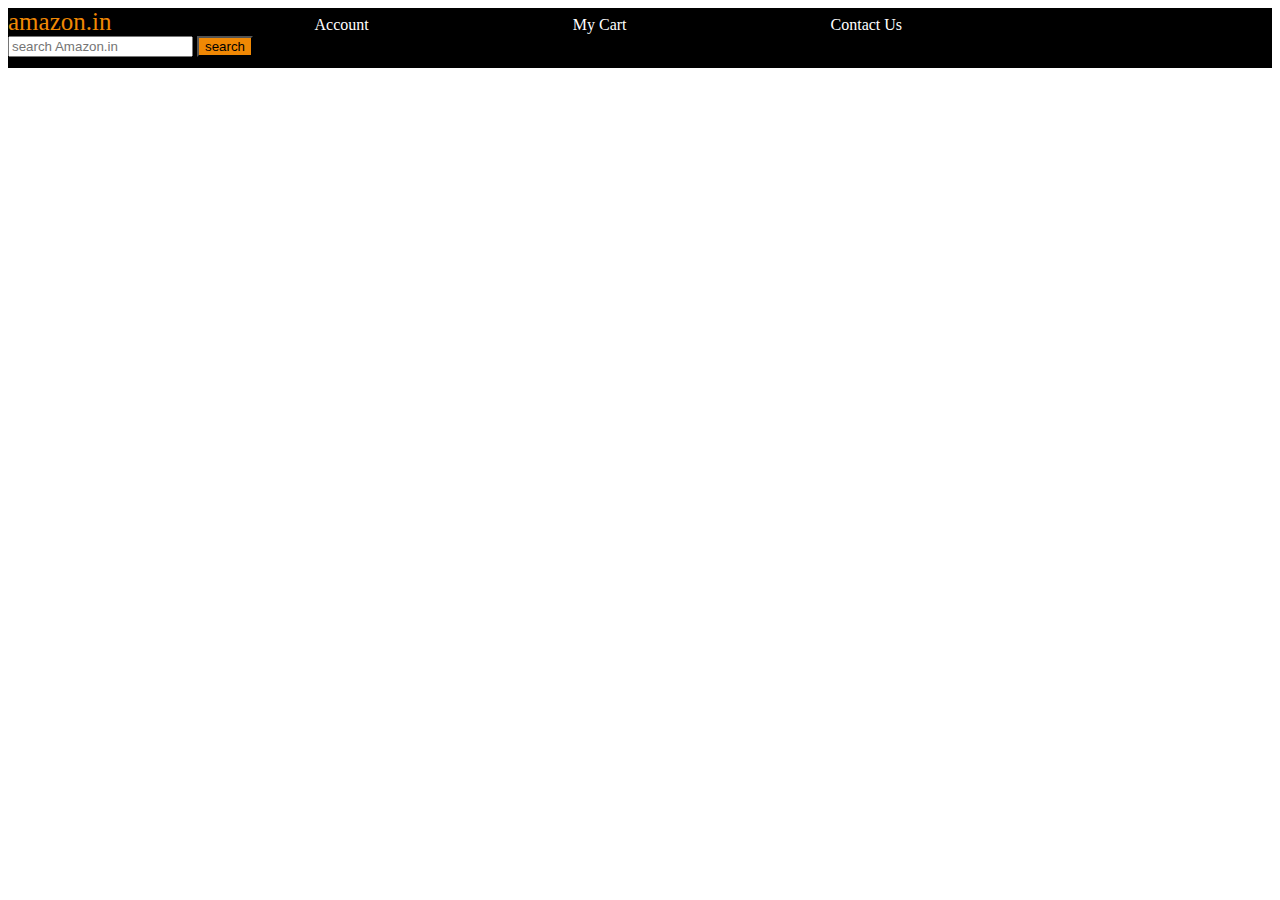
<file: Index/index.html>
<!DOCTYPE html>
<html>
<head>
	<meta charset="utf-8">
	<meta name="viewport" content="width=device-width, initial-scale=1">
	<title>
		
	</title>
	<link rel="stylesheet" type="text/css" href="style.css">
</head>
<body>
	<div class="navbar">
     <a id="logo">amazon.in</a>		
     <a href="#">Account</a>
     <a href="#">My Cart</a>
     <a href="#">Contact Us</a>
    
     	<input type="" name="" placeholder="search Amazon.in">
     	<button>search</button>
     
	</div>
<!-- <div>div1</div>
<div>div2</div> -->
<!-- <div>div3</div> -->
</body>
</html>
</file>
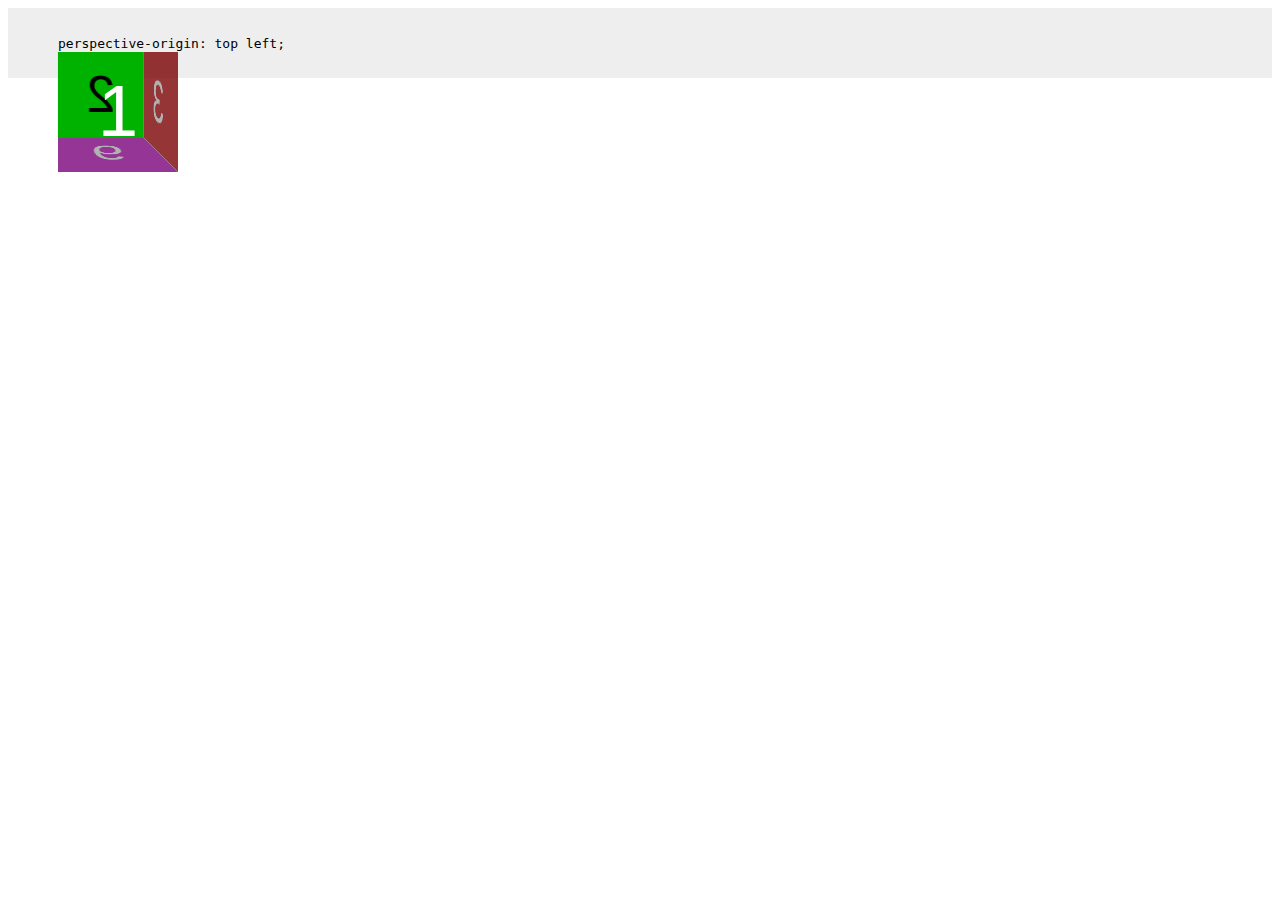
<file: 3 Dimension/3d.html>
<!DOCTYPE html>
<html>
<head>
  <meta charset="utf-8">
  <meta name="viewport" content="width=device-width, initial-scale=1">
  <title></title>
  <link rel="stylesheet" type="text/css" href="3d.css">
</head>
<body>
<section>
  <figure>
    <figcaption><code>perspective-origin: top left;</code></figcaption>
    <div class="container">
      <div class="cube potl">
        <div class="face front">1</div>
        <div class="face back">2</div>
        <div class="face right">3</div>
        <div class="face left">4</div>
        <div class="face top">5</div>
        <div class="face bottom">6</div>
      </div>
    </div>
  </figure>

  <!-- <figure>
    <figcaption><code>perspective-origin: top;</code></figcaption>
    <div class="container">
      <div class="cube potm">
        <div class="face front">1</div>
        <div class="face back">2</div>
        <div class="face right">3</div>
        <div class="face left">4</div>
        <div class="face top">5</div>
        <div class="face bottom">6</div>
      </div>
    </div>
  </figure> -->

  <!-- <figure>
    <figcaption><code>perspective-origin: top right;</code></figcaption>
    <div class="container">
      <div class="cube potr">
        <div class="face front">1</div>
        <div class="face back">2</div>
        <div class="face right">3</div>
        <div class="face left">4</div>
        <div class="face top">5</div>
        <div class="face bottom">6</div>
      </div>
    </div>
  </figure>

  <figure>
    <figcaption><code>perspective-origin: left;</code></figcaption>
    <div class="container">
      <div class="cube poml">
        <div class="face front">1</div>
        <div class="face back">2</div>
        <div class="face right">3</div>
        <div class="face left">4</div>
        <div class="face top">5</div>
        <div class="face bottom">6</div>
      </div>
    </div>
  </figure>

  <figure>
    <figcaption><code>perspective-origin: 50% 50%;</code></figcaption>
    <div class="container">
      <div class="cube pomm">
        <div class="face front">1</div>
        <div class="face back">2</div>
        <div class="face right">3</div>
        <div class="face left">4</div>
        <div class="face top">5</div>
        <div class="face bottom">6</div>
      </div>
    </div>
  </figure>

  <figure>
    <figcaption><code>perspective-origin: right;</code></figcaption>
    <div class="container">
      <div class="cube pomr">
        <div class="face front">1</div>
        <div class="face back">2</div>
        <div class="face right">3</div>
        <div class="face left">4</div>
        <div class="face top">5</div>
        <div class="face bottom">6</div>
      </div>
    </div>
  </figure> -->

  <!-- <figure>
    <figcaption><code>perspective-origin: bottom left;</code></figcaption>
    <div class="container">
      <div class="cube pobl">
        <div class="face front">1</div>
        <div class="face back">2</div>
        <div class="face right">3</div>
        <div class="face left">4</div>
        <div class="face top">5</div>
        <div class="face bottom">6</div>
      </div>
    </div>
  </figure>

  <figure>
    <figcaption><code>perspective-origin: bottom;</code></figcaption>
    <div class="container">
      <div class="cube pobm">
        <div class="face front">1</div>
        <div class="face back">2</div>
        <div class="face right">3</div>
        <div class="face left">4</div>
        <div class="face top">5</div>
        <div class="face bottom">6</div>
      </div>
    </div>
  </figure>

  <figure>
    <figcaption><code>perspective-origin: bottom right;</code></figcaption>
    <div class="container">
      <div class="cube pobr">
        <div class="face front">1</div>
        <div class="face back">2</div>
        <div class="face right">3</div>
        <div class="face left">4</div>
        <div class="face top">5</div>
        <div class="face bottom">6</div>
      </div>
    </div>
  </figure>

  <figure>
    <figcaption><code>perspective-origin: -200% -200%;</code></figcaption>
    <div class="container">
      <div class="cube po200200neg">
        <div class="face front">1</div>
        <div class="face back">2</div>
        <div class="face right">3</div>
        <div class="face left">4</div>
        <div class="face top">5</div>
        <div class="face bottom">6</div>
      </div>
    </div>
  </figure>

  <figure>
    <figcaption><code>perspective-origin: 200% 200%;</code></figcaption>
    <div class="container">
      <div class="cube po200200pos">
        <div class="face front">1</div>
        <div class="face back">2</div>
        <div class="face right">3</div>
        <div class="face left">4</div>
        <div class="face top">5</div>
        <div class="face bottom">6</div>
      </div>
    </div>
  </figure>

  <figure>
    <figcaption><code>perspective-origin: 200% -200%;</code></figcaption>
    <div class="container">
      <div class="cube po200200">
        <div class="face front">1</div>
        <div class="face back">2</div>
        <div class="face right">3</div>
        <div class="face left">4</div>
        <div class="face top">5</div>
        <div class="face bottom">6</div>
      </div>
    </div>
  </figure> -->
</section>

</body>
</html>
</file>
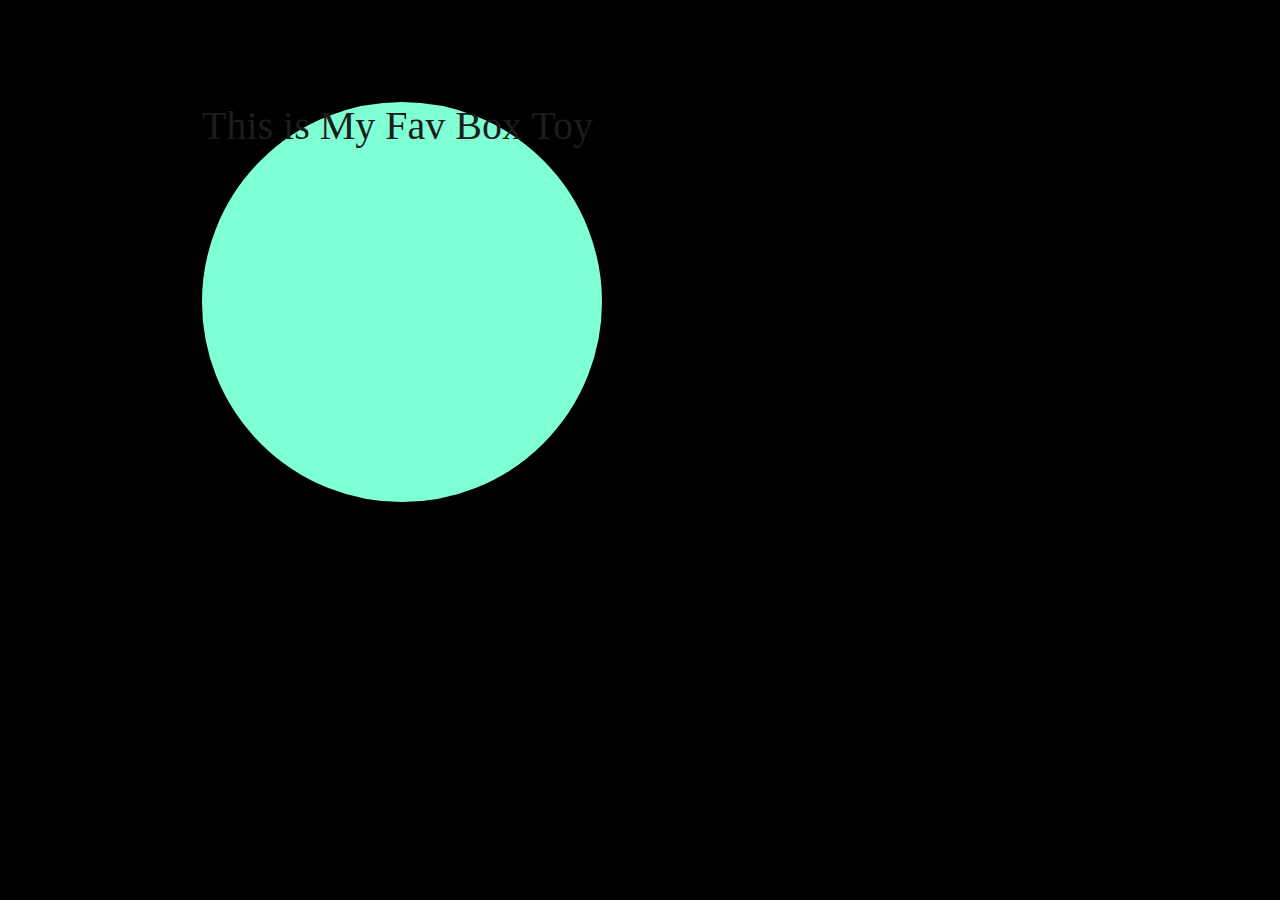
<file: Animation/Anim.html>
<!DOCTYPE html>
<html>
<head>
	<meta charset="utf-8">
	<meta name="viewport" content="width=device-width, initial-scale=1">
	<title></title>
	<link rel="stylesheet" type="text/css" href="Anim.css">
</head>
<body>
<div>This is My Fav Box Toy</div>
</body>
</html>
</file>
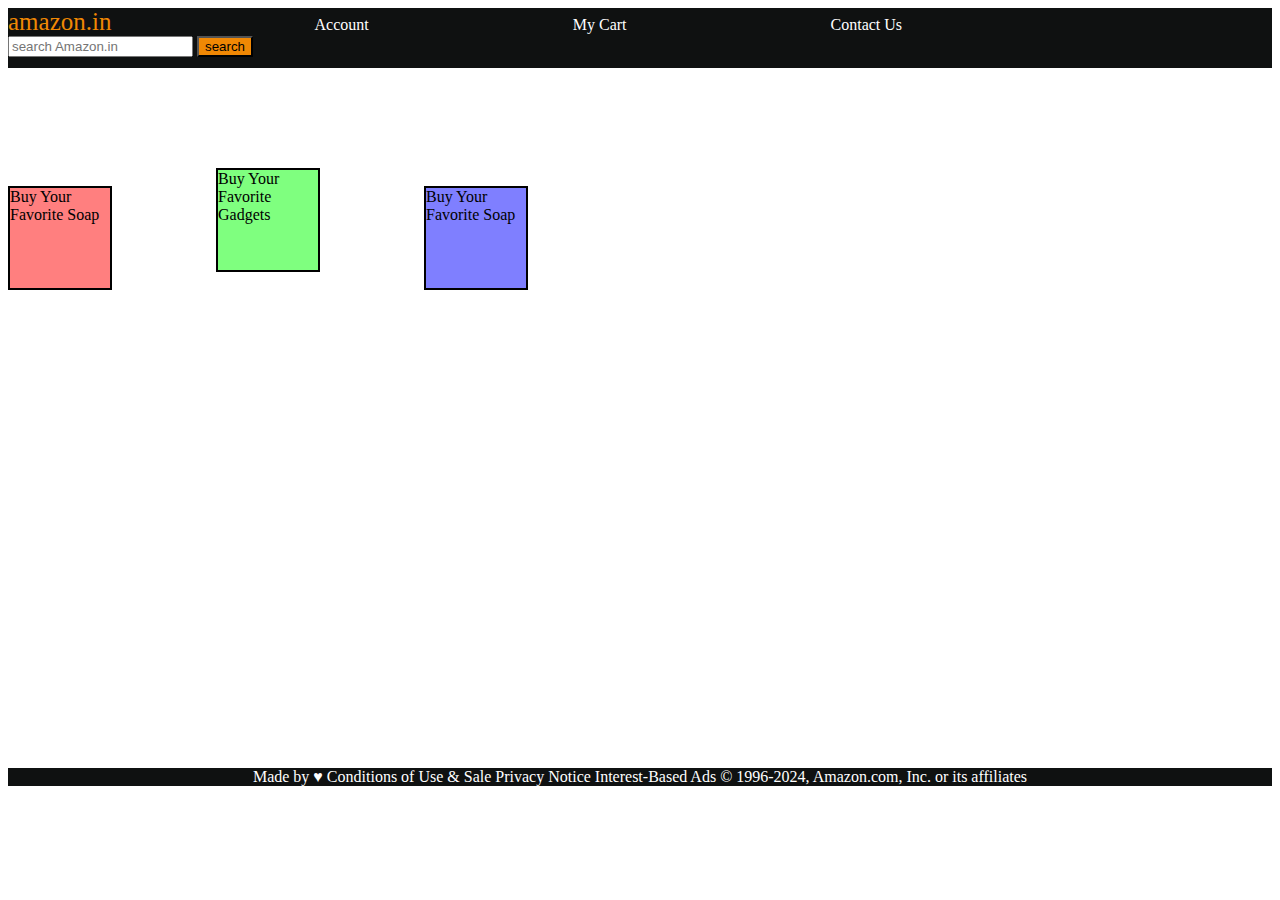
<file: Dispaly/Display.html>
<!DOCTYPE html>
<html>
<head>
	<meta charset="utf-8">
	<meta name="viewport" content="width=device-width, initial-scale=1">
	<title></title>
	<link rel="stylesheet" type="text/css" href="Display.css">
</head>
<body>
<!-- <div>This Is A Div</div>
<button>Click me</button> -->
<!-- <h1>Display Playground</h1>
<div class="one">box 1</div>
 -->
 <header><div class="navbar">
     <a id="logo">amazon.in</a>		
     <a href="#">Account</a>
     <a href="#">My Cart</a>
     <a href="#">Contact Us</a>
    
     	<input type="" name="" placeholder="search Amazon.in">
     	<button>search</button>
     </div>
     </header>
 <div id="content">
 	<div class="content-box" style="background-color: rgba(255, 0, 0, 0.5);">Buy Your Favorite Soap</div>
 	<div class="content-box" style="background-color: rgba(0, 255, 0, 0.5);">Buy Your Favorite Gadgets</div>
 	<div class="content-box" style="background-color: rgba(0, 0, 255, 0.5);">Buy Your Favorite Soap</div>
 </div>
 <footer>Made by &hearts; Conditions of Use & Sale
Privacy Notice
Interest-Based Ads
&#169; 1996-2024, Amazon.com, Inc. or its affiliates</footer>
</body>
</html>
</file>
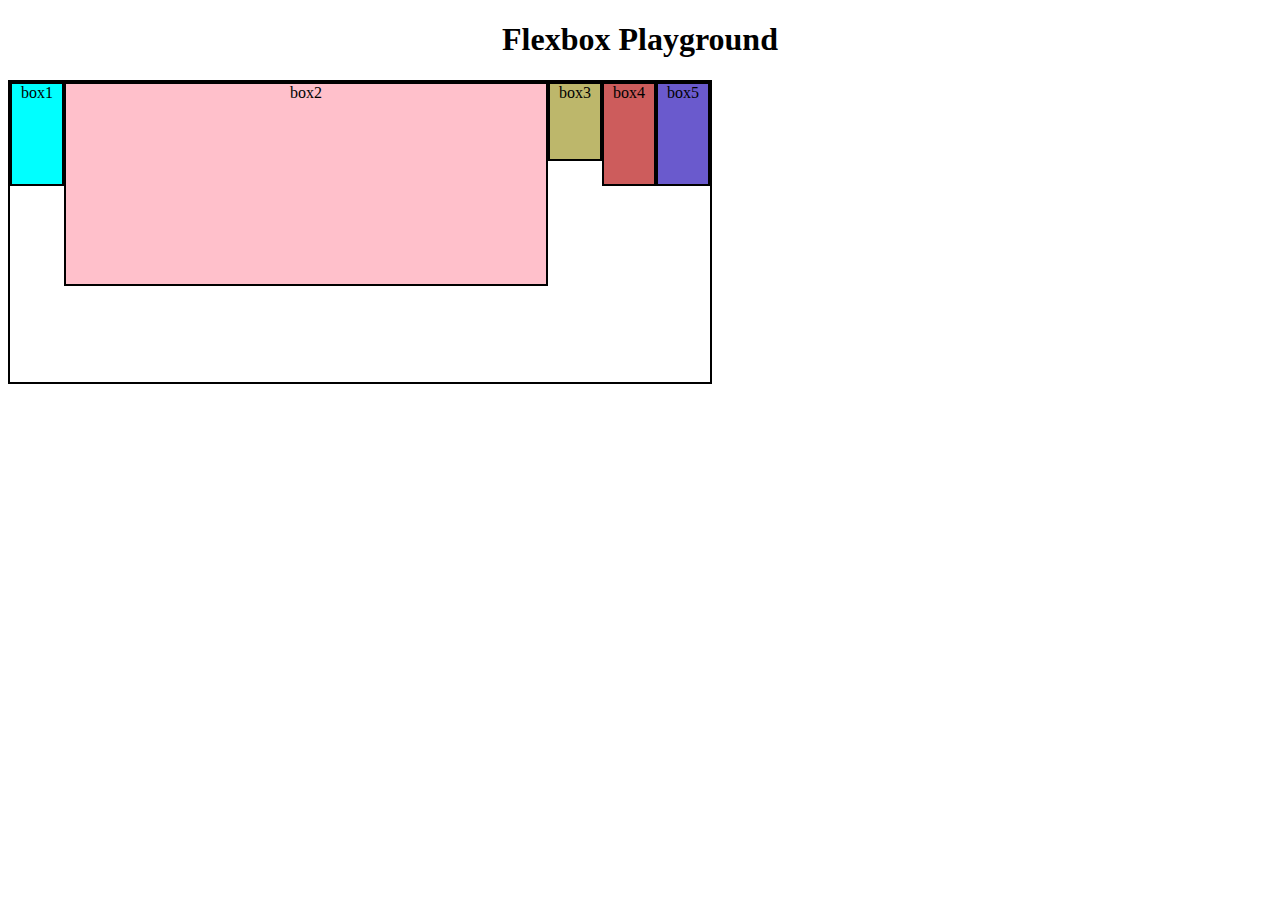
<file: Flex Box/flexbox.html>
<!DOCTYPE html>
<html>
<head>
	<meta charset="utf-8">
	<meta name="viewport" content="width=device-width, initial-scale=1">
	<title></title>
	<link rel="stylesheet" type="text/css" href="flexbox.css">
</head>
<body>
<h1>Flexbox Playground</h1>
<div id="container">
	<div id="box-1">box1</div>
	<div id="box-2">box2</div>
	<div id="box-3">box3</div>
	<div id="box-4">box4</div>
	<div id="box-5">box5</div>
</div>
</body>
</html>
</file>
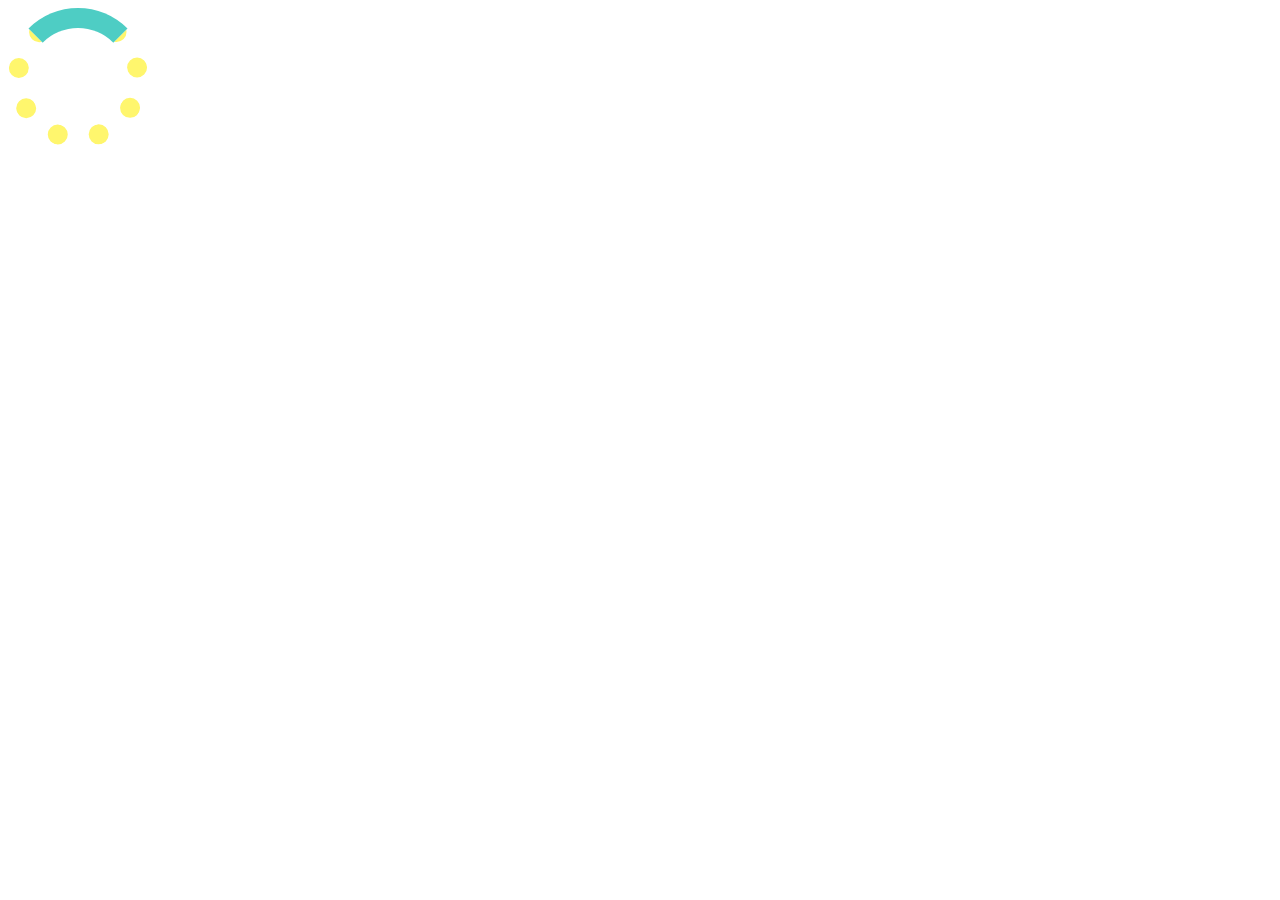
<file: Loader/Loader.html>
<!DOCTYPE html>
<html>
<head>
	<meta charset="utf-8">
	<meta name="viewport" content="width=device-width, initial-scale=1">
	<title></title>
	<link rel="stylesheet" type="text/css" href="loader.css">
</head>
<body>
<div class="loader"></div>
</body>
</html>
</file>
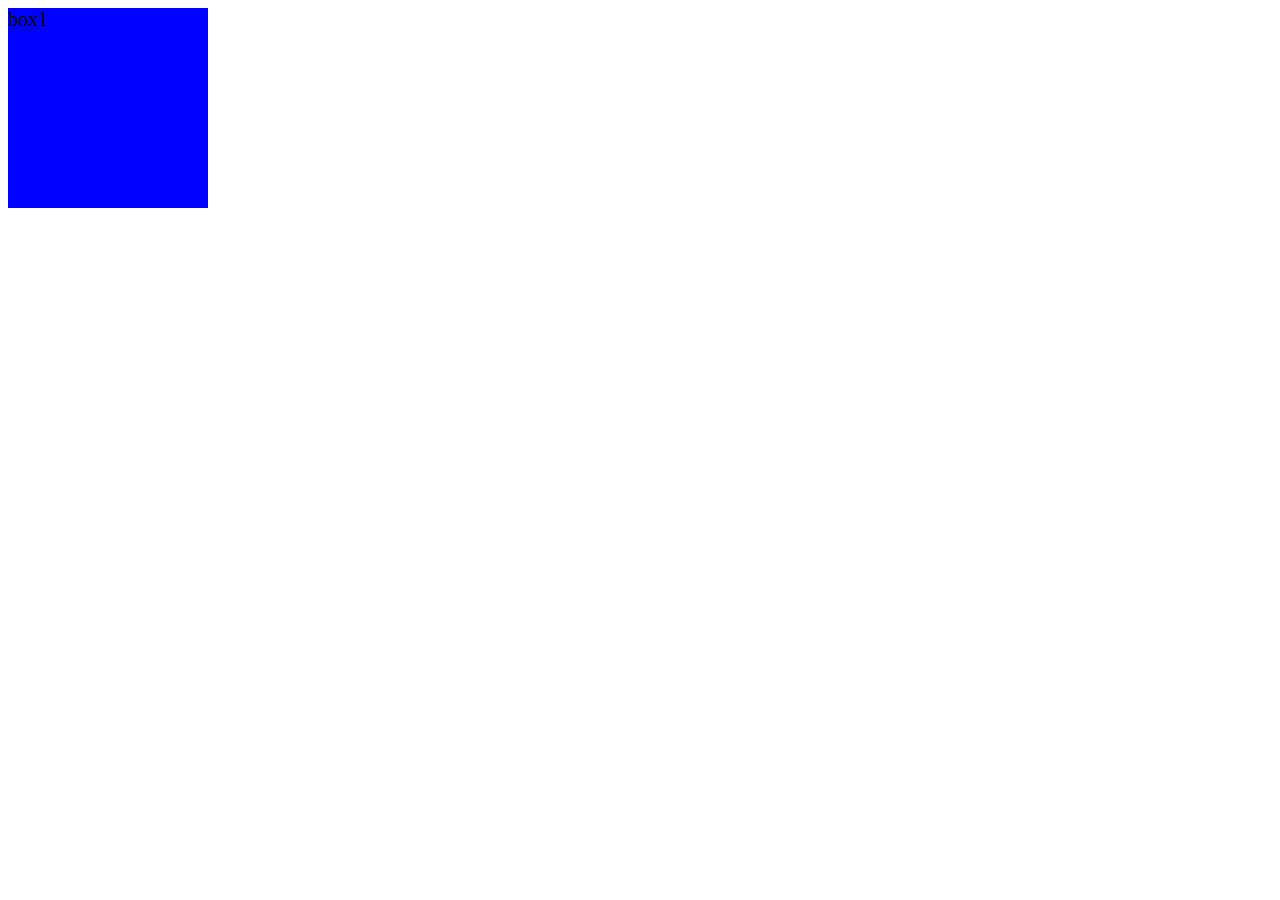
<file: Media/Media.html>
<!DOCTYPE html>
<html>
<head>
	<meta charset="utf-8">
	<meta name="viewport" content="width=device-width, initial-scale=1">
	<title></title>
	<link rel="stylesheet" type="text/css" href="Media.css">
</head>
<body>
<div>box1</div>
</body>
</html>
</file>
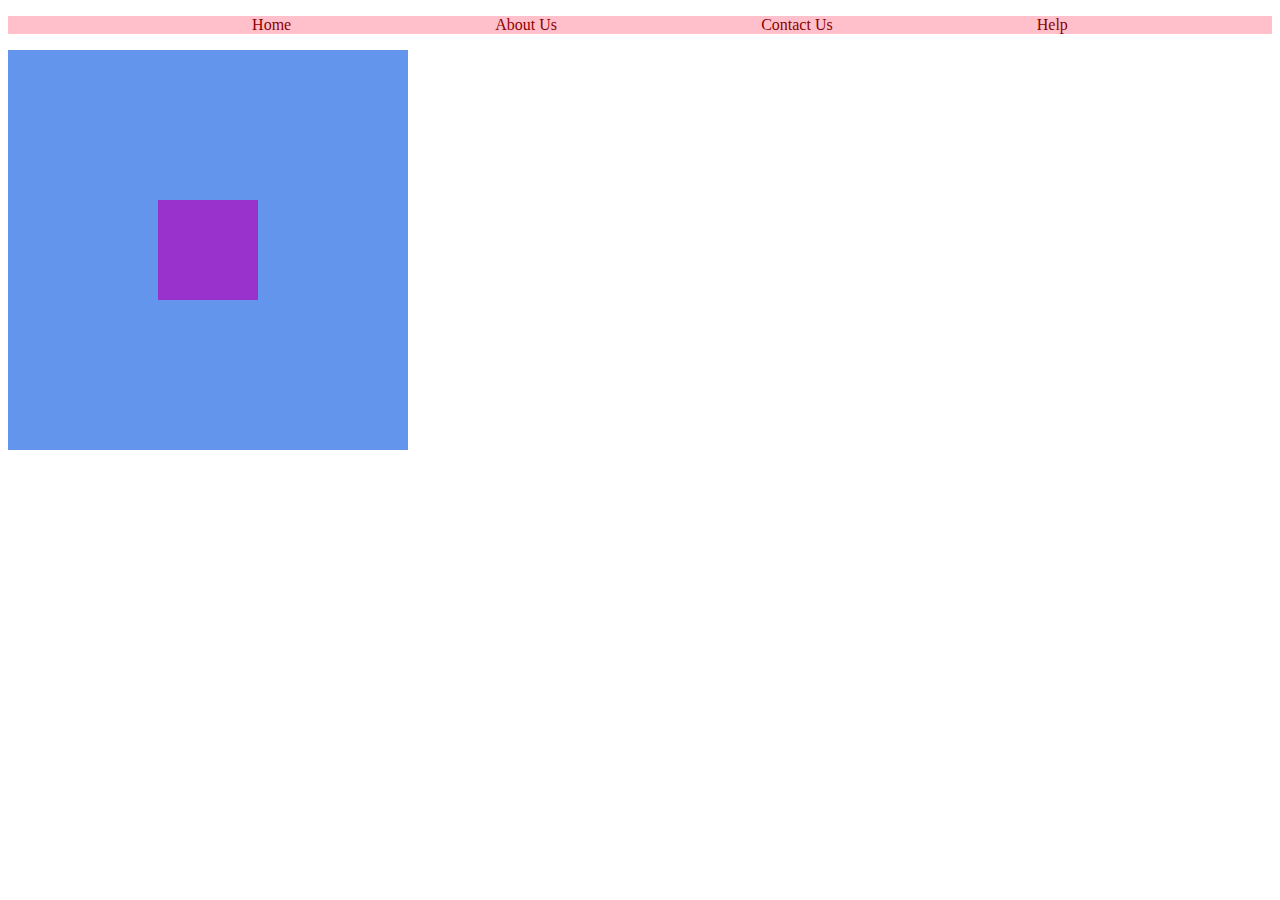
<file: Navbar/Navbar.html>
<!DOCTYPE html>
<html>
<head>
	<meta charset="utf-8">
	<meta name="viewport" content="width=device-width, initial-scale=1">
	<title></title>
	<link rel="stylesheet" type="text/css" href="Navbar.css">
</head>
<body>
	
  <ul class="navbar">
  	<li><a href="#">Home</a></li>
  	<li><a href="#">About Us</a></li>
  	<li><a href="#">Contact Us</a></li>
  	<li><a href="#">Help</a></li>
  	
  </ul>
  <div class="outer">
  	<div class="inner"></div>
  </div>
</body>
</html>
</file>
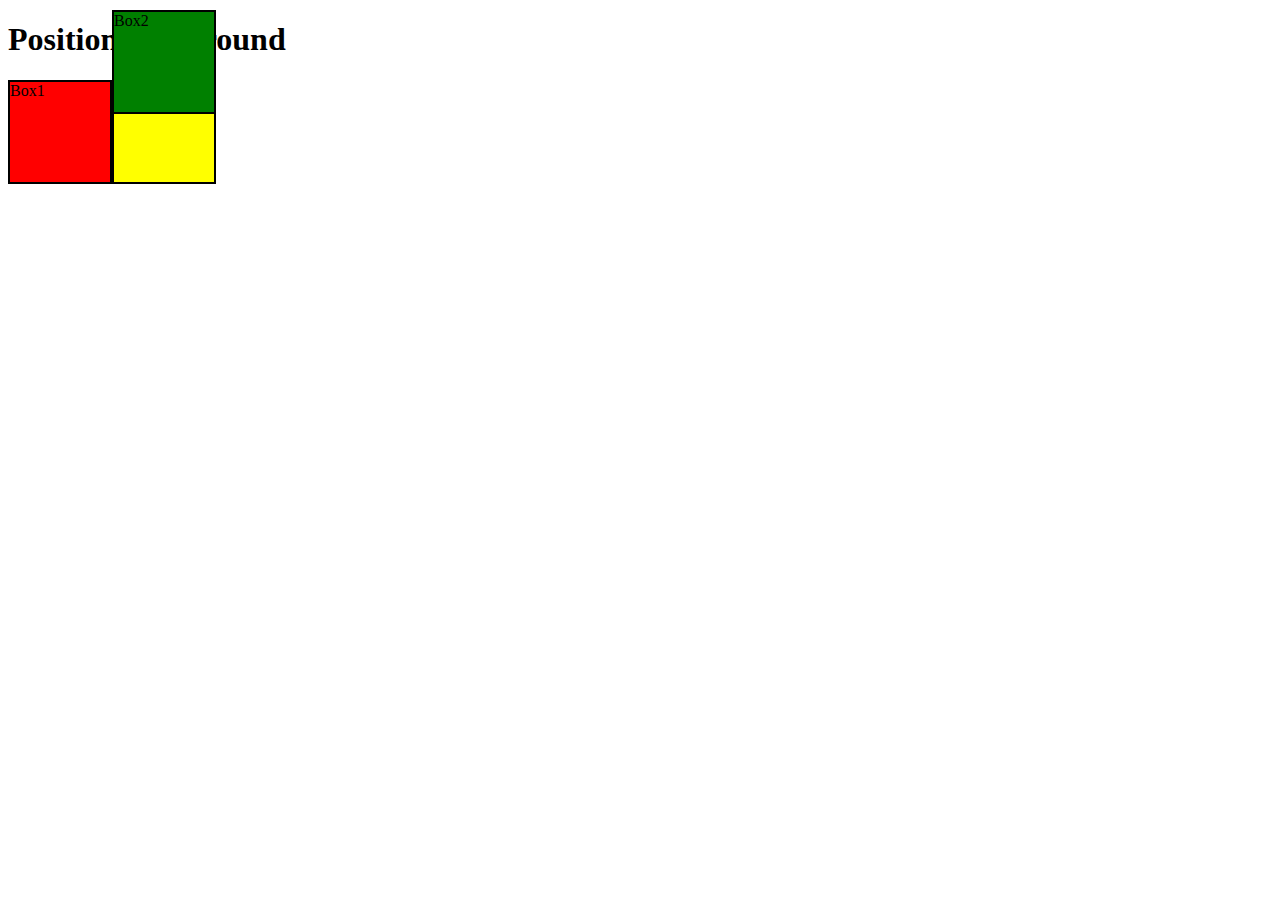
<file: Position/Position.html>
<!DOCTYPE html>
<html>
<head>
	<meta charset="utf-8">
	<meta name="viewport" content="width=device-width, initial-scale=1">
	<title></title>
	<link rel="stylesheet" type="text/css" href="Position.css">
</head>
<body>
	<h1>Position Playground</h1>
<div id="box-1" style="background-color:red;">Box1</div>
<div id="box-2"style="background-color:green;">Box2</div>
<div id="box-3"style="background-color:yellow;">Box3</div>
</body>
</html>
</file>
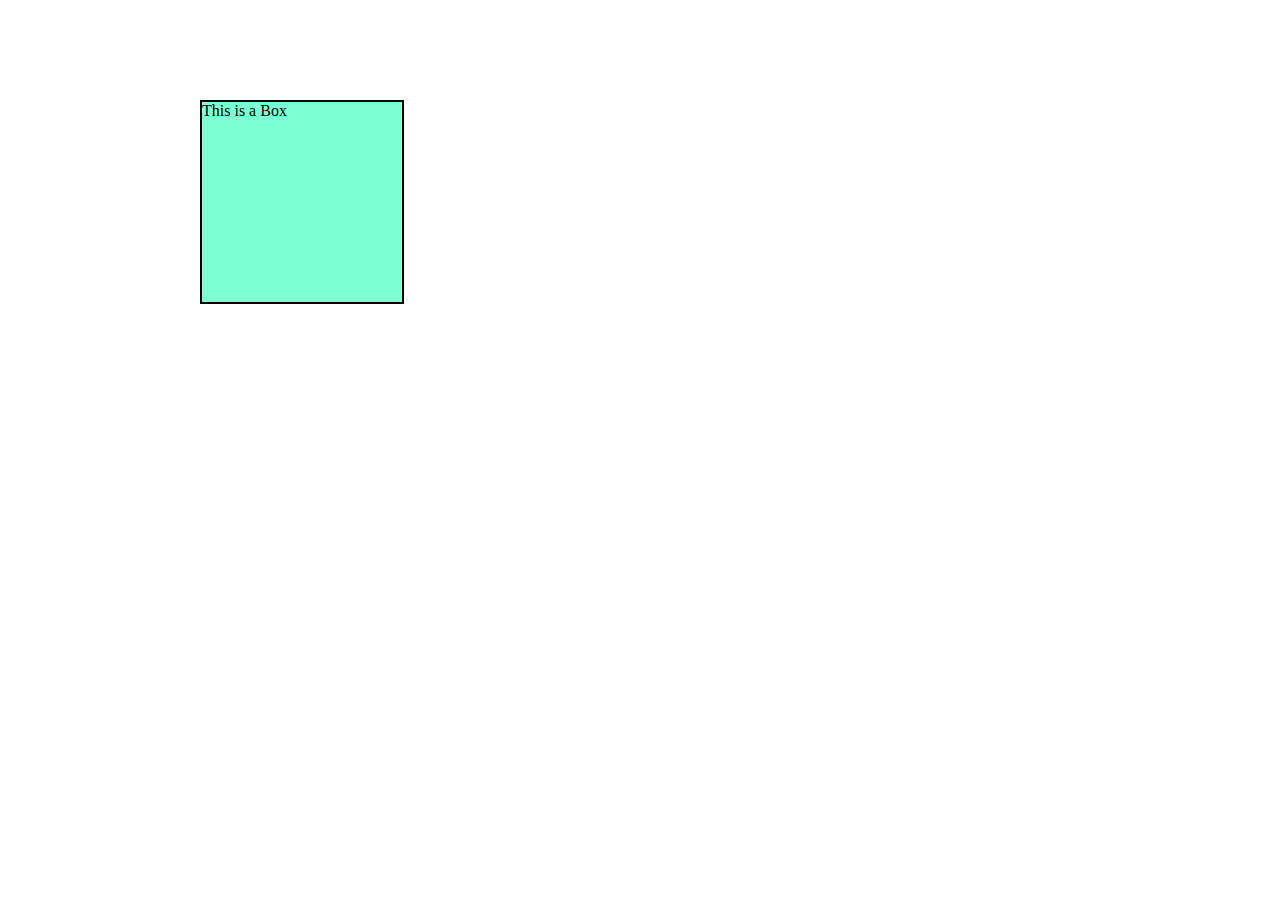
<file: Transform/Transform.html>
<!DOCTYPE html>
<html>
<head>
	<meta charset="utf-8">
	<meta name="viewport" content="width=device-width, initial-scale=1">
	<title></title>
	<link rel="stylesheet" type="text/css" href="Transform.css">
</head>
<body>
<div>This is a Box</div>
</body>
</html>
</file>
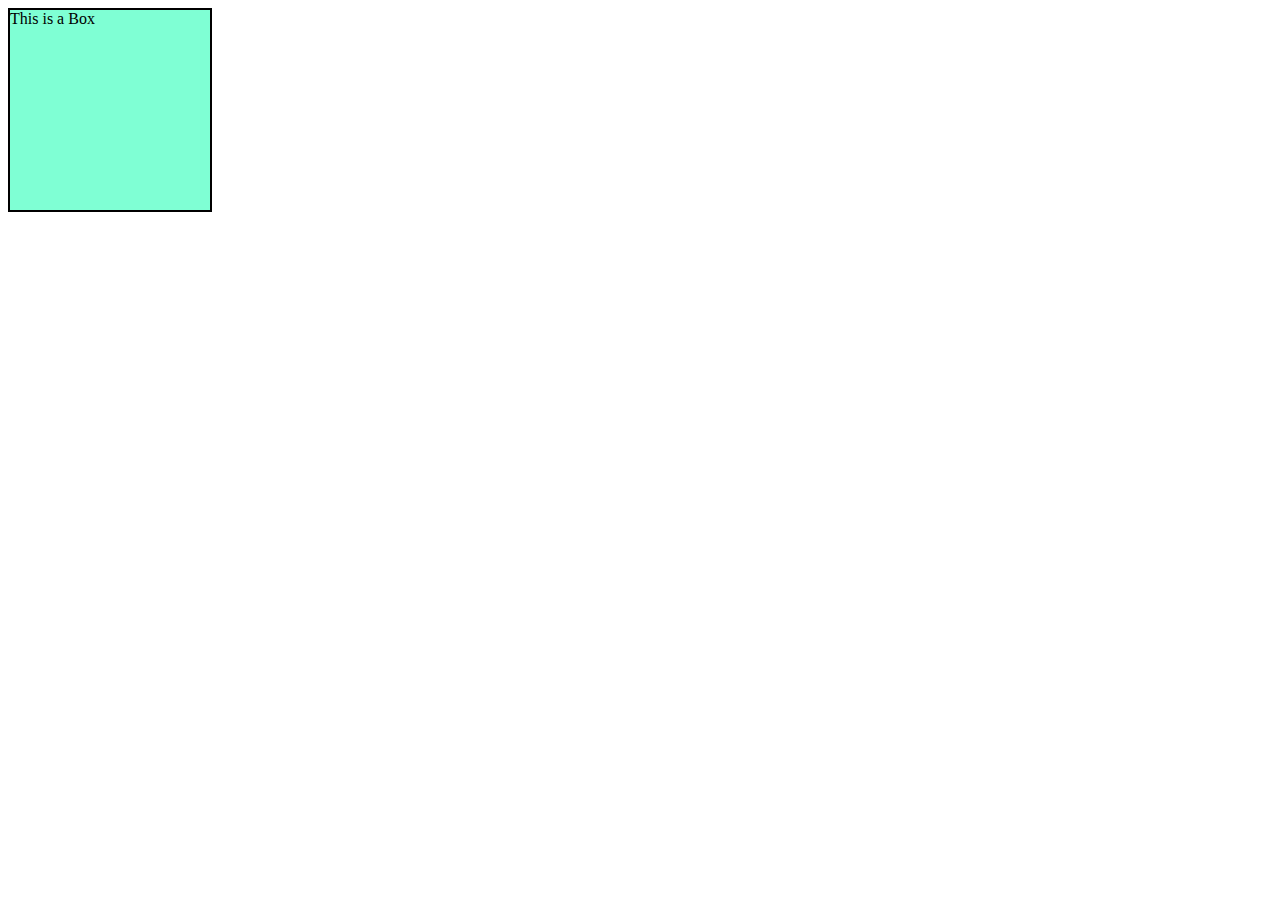
<file: Transition/Transition.html>
<!DOCTYPE html>
<html>
<head>
	<meta charset="utf-8">
	<meta name="viewport" content="width=device-width, initial-scale=1">
	<title></title>
	<link rel="stylesheet" type="text/css" href="Transition.css">
</head>
<body>
<div>This is a Box</div>
</body>
</html>
</file>
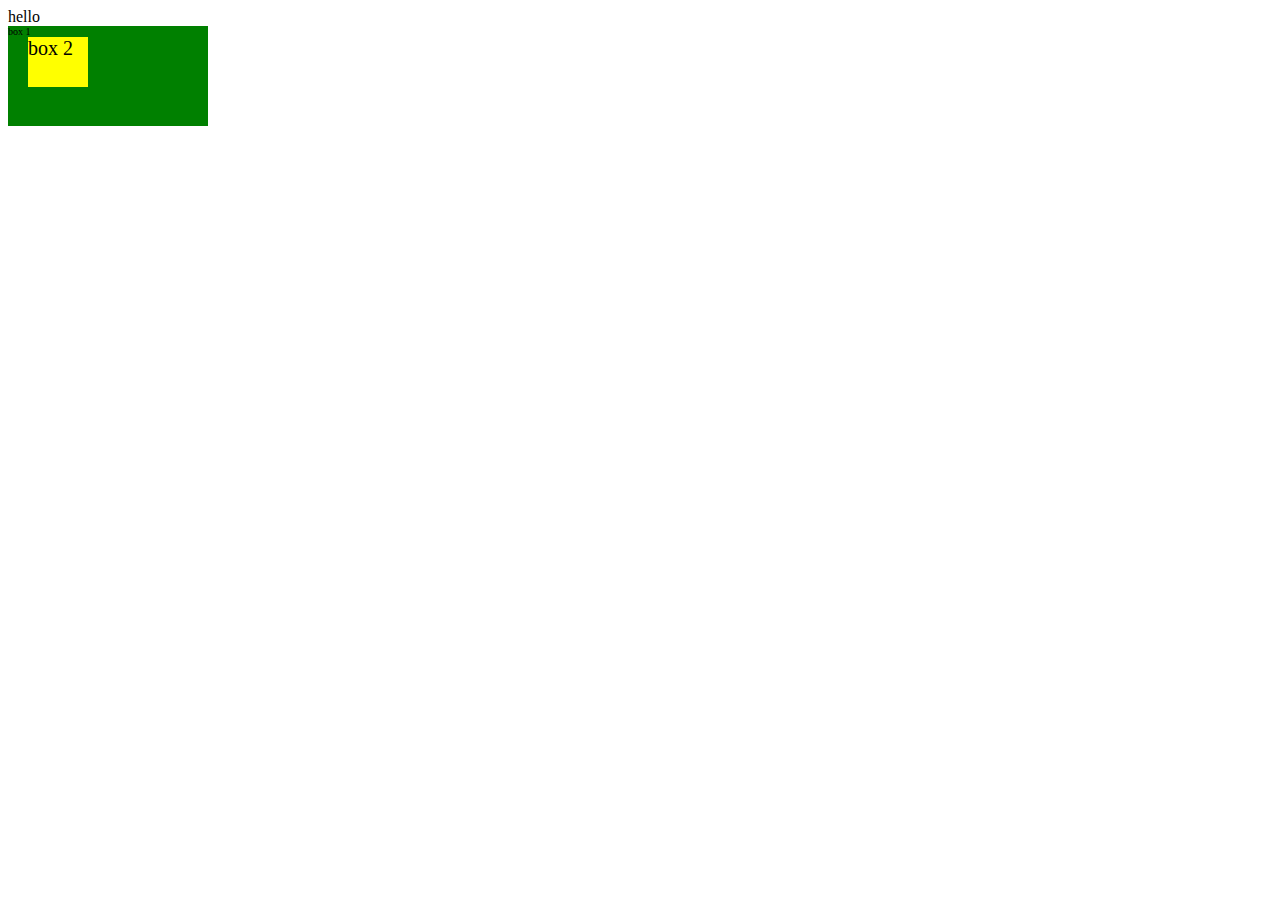
<file: Units/Units.html>
<!DOCTYPE html>
<html>
<head>
	<meta charset="utf-8">
	<meta name="viewport" content="width=device-width, initial-scale=1">
	<title></title>
	<link rel="stylesheet" type="text/css" href="Units.css">
</head>
<body>
	hello
<div id="box-1">box 1
	<div id="box-2">
		box 2
	</div>
	
</div>
</body>
</html>
</file>
<file: Index/style.css>
/*div{
	height: 100px;
	width: 100px;
	background-color: pink;
	border: 2px solid red;
	border-radius: 0px 50px 0px 50px;
	text-align: center;
	justify-content: center;
	padding: 10px;
	margin-top: 100px;
/*	font-family: sans-serif;*/
/*	font-style: italic;*/
/*	font-weight: bolder;*/
/*	font-size: 20px;*/
/*	text-transform: capitalize;,none*/
}*/
*{
	padding: 0px;
	margin: 0px;
	color: white;
	
}
.navbar{
	height: 60px;
	background-color: black;
	width: 100%;
}

button{
	background-color: #f08804;
}
#logo{
	color: #f08804;
	font-size: 25px;
}

a{
	margin-right: 200px;
	color: white;
	text-decoration: none;
}
</file>
<file: 3 Dimension/3d.css>
/* perspective-origin values (unique per example) */
.potl {
  perspective-origin: top left;
}
/*.potm {
  perspective-origin: top;
}
.potr {
  perspective-origin: top right;
}
.poml {
  perspective-origin: left;
}
.pomm {
  perspective-origin: 50% 50%;
}
.pomr {
  perspective-origin: right;
}
.pobl {
  perspective-origin: bottom left;
}
.pobm {
  perspective-origin: bottom;
}
.pobr {
  perspective-origin: bottom right;
}*/
./*po200200neg {
  perspective-origin: -200% -200%;
}
.po200200pos {
  perspective-origin: 200% 200%;
}
.po200200 {
  perspective-origin: 200% -200%;
}*/

/* Define the container div, the cube div, and a generic face */
.container {
  width: 100px;
  height: 100px;
  margin: 24px;
  border: none;
  /justify-content: center;
  align-items: center;
}

.cube {
  width: 100%;
  height: 100%;
  perspective: 300px;
  transform-style: preserve-3d;
}

.face {
  display: block;
  position: absolute;
  width: 100px;
  height: 100px;
  border: none;
  line-height: 100px;
  font-family: sans-serif;
  font-size: 60px;
  color: white;
  text-align: center;
  backface-visibility: visible;
}

/* Define each face based on direction */
.front {
  background: rgb(0 0 0 / 30%);
  transform: translateZ(50px);
}
.back {
  background: rgb(0 255 0 / 100%);
  color: black;
  transform: rotateY(180deg) translateZ(50px);
}
.right {
  background: rgb(196 0 0 / 70%);
  transform: rotateY(90deg) translateZ(50px);
}
.left {
  background: rgb(0 0 196 / 70%);
  transform: rotateY(-90deg) translateZ(50px);
}
.top {
  background: rgb(196 196 0 / 70%);
  transform: rotateX(90deg) translateZ(50px);
}
.bottom {
  background: rgb(196 0 196 / 70%);
  transform: rotateX(-90deg) translateZ(50px);
}

/* Make the layout a little nicer */
section {
  background-color: #eee;
  padding: 10px;
  font-family: sans-serif;
  text-align: left;
  display: grid;
  grid-template-columns: repeat(3, 1fr);
}
</file>
<file: Animation/Anim.css>
*{
	background-color: black;
}
div{
	height: 400px;
	width: 400px;
	background-color: aquamarine;
	border: 2px solid black;
	
	font-size: 40px;
	text-wrap: wrap;
	color: rgb(27, 28, 28);
	position: absolute;
	top: 100px;
	border-radius: 50%;
	left: 200px;
	/*animation-name:colorAnime ;
	animation-duration: 1s;
/*	animation-timing-function: ease-in;*/
	animation-delay: 1s;
	animation-iteration-count: infinite; 
	animation-direction: alternate;
	animation: colorAnime 6s ease-in 0s infinite normal;
}
@keyframes colorAnime{
	/*from{}
	to{}*/
	/*from{left: 0px;background-color: aquamarine;}
	to{right: 100px;background-color: red;}*/
	0%{
		left: 0px;
		background-color: aquamarine;
		
	}
	25%
	{
		right: 100px;
		background-color: rgb(239, 224, 224);
		border-radius: 40%;
		
	}
	50%
	{
		bottom: 100px;
		background-color: green;
		border-radius: 45%;
	}
	75%
	{
		left: 1000px;
		background-color: pink;
		border-radius: 30%;
	}
	100%
	{
		left: 100px;
		background-color: blue;
		border-radius: 50%;
	}
}
div:hover{

	color:gray ;
	cursor: pointer;
}
</file>
<file: Dispaly/Display.css>
/*div{
background-color: hotpink;
display: inline;
}
button{
	display: block;
}*/
/*.one{
	width: 200px;
	height: 200px;
	background-color: blue;
	margin: 25px;
	padding: 25px;
	display: inline-block;
/*	opacity: 0.5;*/
/**{
	padding: 0px;
	margin: 0px;
	color: white;
	
}*/
.navbar{
	height: 60px;
	background-color:#0f1111;
	width: 100%;
}

button{
	background-color: #f08804;
}
#logo{
	color: #f08804;
	font-size: 25px;
}

a{
	margin-right: 200px;
	color: white;
	text-decoration: none;
}

.content-box{
	height: 100px;
	width: 100px;
	border: 2px solid black;
	display: inline-block;
	margin-right: 100px;
	margin-top: 100px;
}

#content{
height: 700px;
}
footer{
	background-color: #0f1111;
	color: white;
	text-align: center;
}
</file>
<file: Flex Box/flexbox.css>
body{
	text-align: center;
}
div{
	height: 100px;
	width: 50px;
	display: inline-block;
	border: 2px solid black;

}
#container{
	width: 700px;
	height: 300px;
	display: flex;
	flex-direction: row;

/*	flex-wrap: wrap;*/
/*	flex-wrap: wrap-reverse;*/


/*   align-content: flex-start;*/
/*   align-content: flex-end;*/
/*   align-content: center;*/

   align-items: flex-start;
/*   align-items: center;*/

/*  align-self: flex-end;*/

/*	justify-content: flex-start;*/
/*  justify-content: space-around;*/
/*  justify-content: space-between;*/
/*  justify-content: space-evenly;*/
/*  justify-content: flex-end;*/
    justify-content: center;


/*	  flex-direction: row-reverse;*/
/*    flex-direction: column;*/
/*    flex-direction: column-reverse;*/
}
#box-1{
	background-color: aqua;

}
#box-2{
	background-color: pink;
	height: 200px;
/*	flex-shrink: 1;*/
    flex-grow: 1;
}
#box-3{
	height: 75px;
	background-color: darkkhaki;
}
#box-4{
	background-color: indianred;
}
#box-5{
	background-color: slateblue;

/*	align-self: flex-end;*/
}
</file>
<file: Loader/loader.css>
.loader{
	width: 100px;
	height: 100px;
	border-radius: 50%;
	border: 20px dotted #fff66d;
	animation: spin 1s ease-in 0s infinite normal;
	border-top: 20px solid #4ecdc4;

}
@keyframes spin{
	from{
		transform: rotate(0deg);
	}
	to{
		transform: rotate(360deg);
	}
}
</file>
<file: Media/Media.css>
div{
	height: 200px;
	width: 200px;
	background-color: pink;
	font-size: 20px;
}

@media(max-width:300px)
{
	div{
		background-color: green;
	}
}
@media(min-width:300px) and (max-width:400px)
{
	div{
		background-color: hotpink;
/*		font-size: 40px;*/
	}
}
@media(min-width:400px) and (max-width:600px)
{
	div{
		background-color: red;
	}
}
@media(min-width:600px)
{
	div{
		background-color: blue;
	}
}
</file>
<file: Navbar/Navbar.css>
ul{
	background-color: pink;
	display: flex;
	justify-content: space-evenly;

}
a{
	text-decoration: none;
	color: darkred;
/*	background-color: white;*/

}
li{
	list-style-type: none;
	display: inline;
}
.outer{
	height: 400px;
	width: 400px;
	background-color: cornflowerblue;
	display: flex;
	justify-content: center;
	align-items: center;
}
.inner{
	height: 100px;
	width: 100px;
	background-color: darkorchid;
}
</file>
<file: Position/Position.css>
div{
	height: 100px;
	width: 100px;
	background-color: aqua;
	border: 2px solid black;
	display: inline-block;
/*	background-image: url("");*/
/*	background-size: cover,contains,auto;*/
/*background-repeat: no-repeat;*/
}
#box-1{
	position: static;
}
#box-2{
	/*position: relative;
	top: 10px;
	left: 20px;

}*/
position: absolute;
top: 10px;
z-index: 3;

}
#box-3{
position: absolute;/*
right: 10px;
bottom: 20px;*/
}
</file>
<file: Transform/Transform.css>
div{
	height: 200px;
	width: 200px;
	background-color: aquamarine;
	border: 2px solid black;
	position: absolute;
	top: 100px;
	left: 200px;
/*	transform: rotate(360deg);*/
    /*transform: scale(2);
    transform: skew(40deg,20deg);*/

}
div:hover{

	background-color: red;

/*	transition: 2s;*/
	font-size: 30px;
	color: white;
	transform: translateX(-100px);
/*	translate: (20px);*/
}
div:active{
	background-color: pink;
}
</file>
<file: Transition/Transition.css>
div{
	height: 200px;
	width: 200px;
	background-color: aquamarine;
	border: 2px solid black;
	/*transition-property:all ;
	transition-duration: 3s;
/*	transition-timing-function: steps(3);*/
/*transition-timing-function: ease-in;//ease-out,linear,steps
transition-delay: 2s;*/
  transition:all 2s nase-in 1s;
}
div:hover{
	background-color: red;

/*	transition: 2s;*/
	font-size: 30px;
	color: white;
}
div:active{
	background-color: pink;
}
</file>
<file: Units/Units.css>
#box-1{
	height: 100px;
	width: 200px;
	background-color: green;
	font-size: 10px;
}
#box-2{
	height: 50px;
	width: 30%;
	background-color: yellow;
	margin-left: 10%;

	font-size: 2em;//two times of parent font size
/*	width: 5em;// fonts size of elements it's self*/
/*   width: 4rem;*/
/*   height: 20vh;*/
/*width: 20vw;*/
}
</file>
